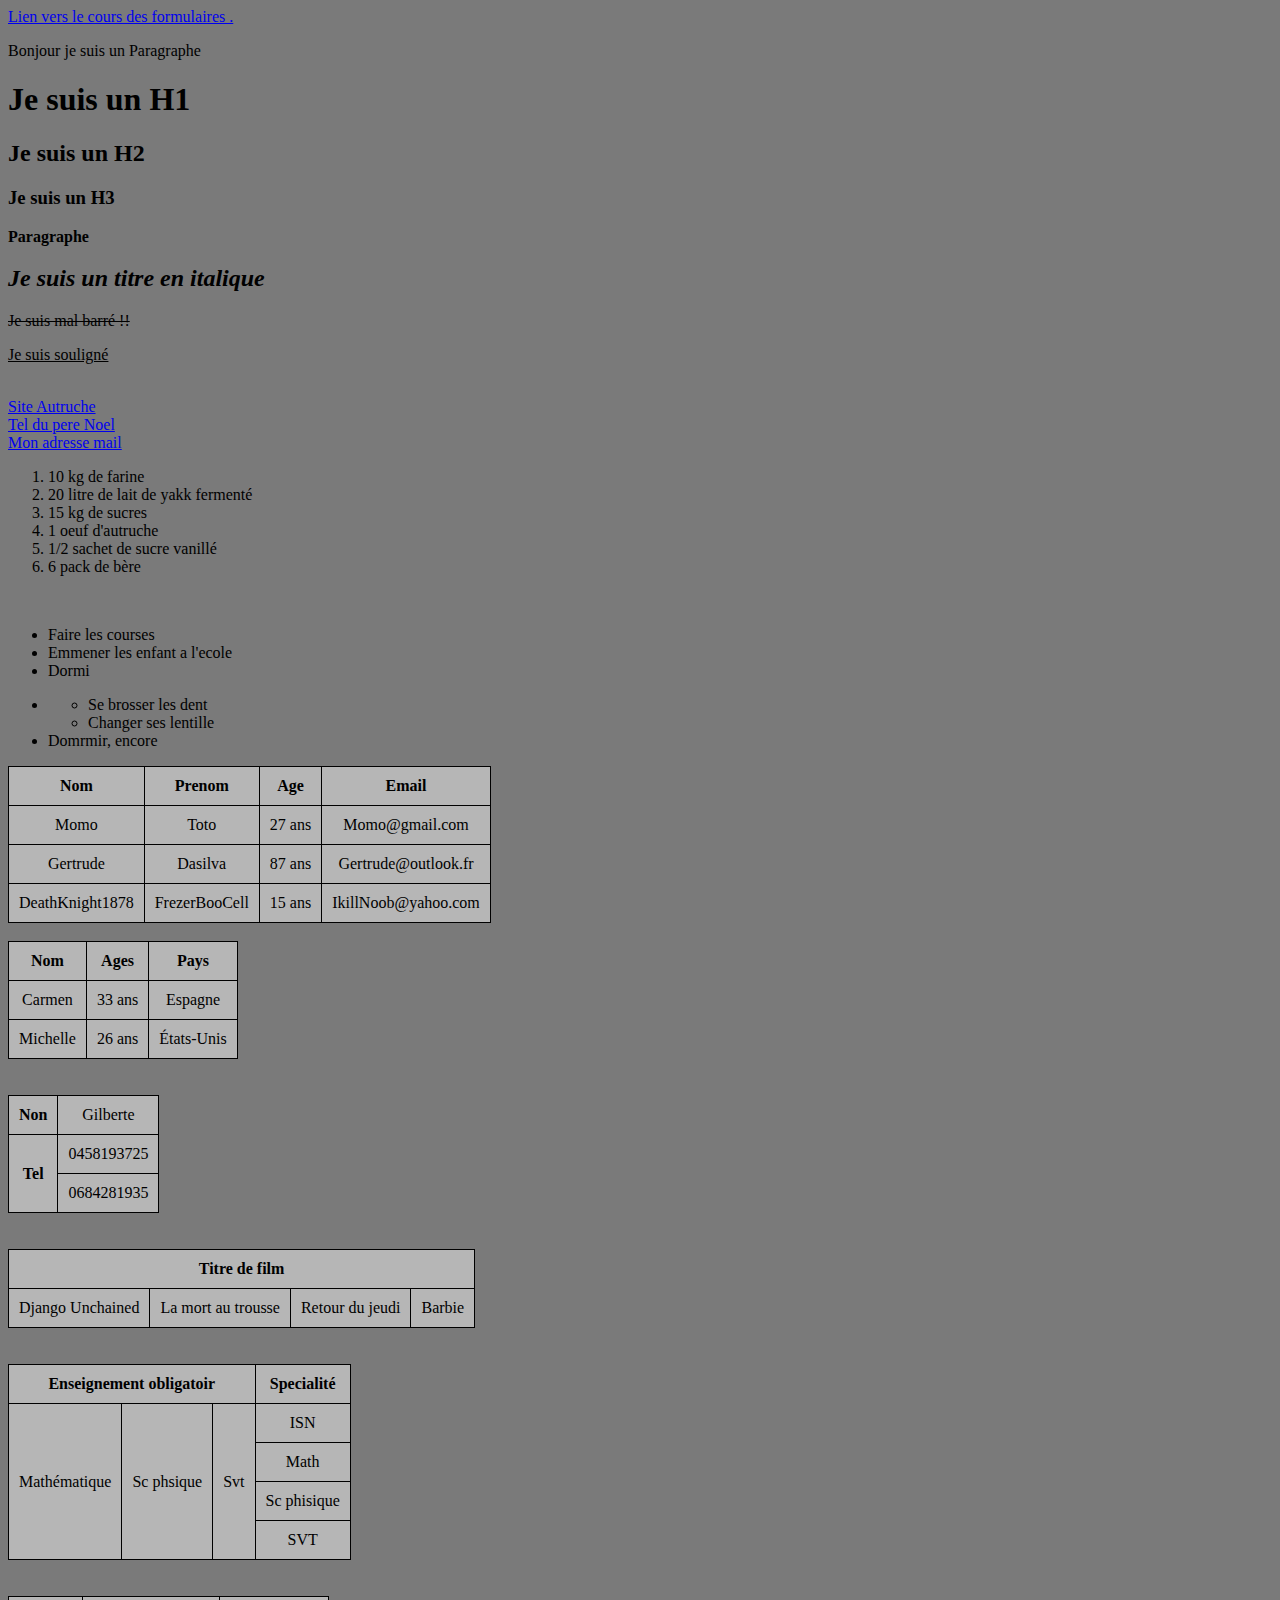
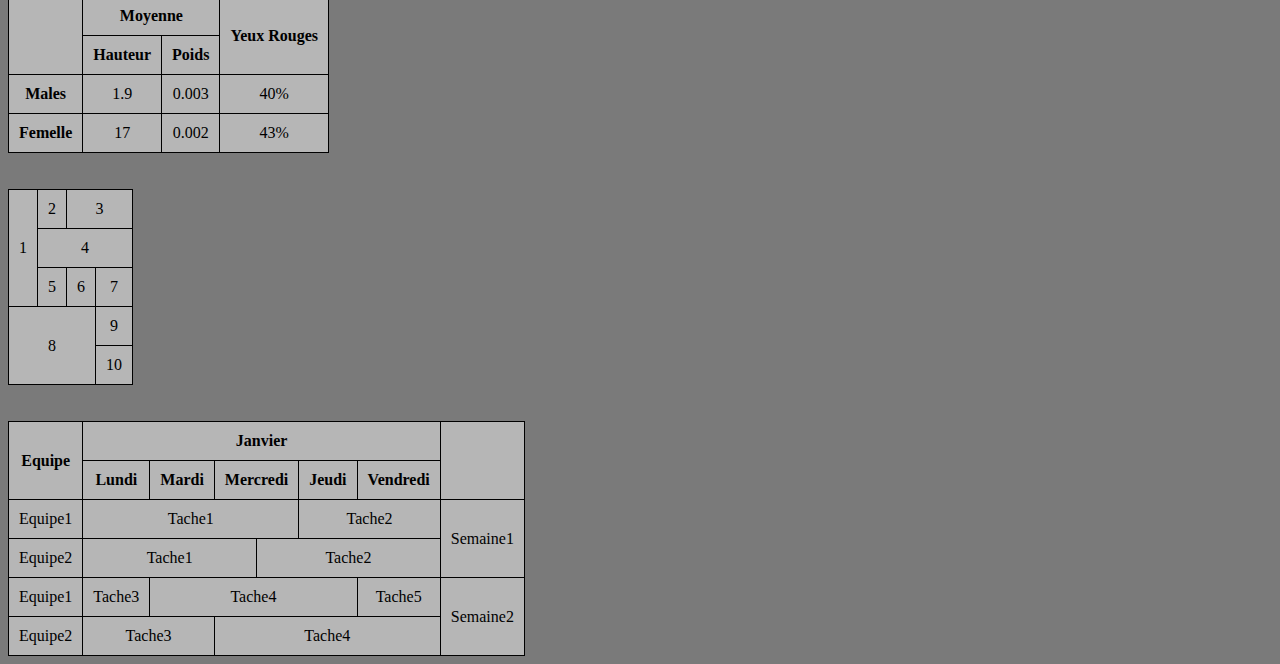
<file: index.html>
<!-- pour ecrire un commentaire sur linux ctrl + k + c et pour les annulées ctrl + k + u -->
 <!-- Le doctype permet d'eviter que le naviguateur ne se mette en mode "quirk" , il y aura donc des probléme de compatibilité avec certaines balises. -->
<!-- ! + Tab auto html:5 -->
<!DOCTYPE html>

<html lang="fr">
    <!-- Lang permet une meilleur accesibilité pour les utilisateur  -->
    <head>
        <meta charset="UTF-8"> 
        <!-- UTF-8 est un format d'encodage -->
        <meta description="Mon magnifique site que j'ai fait avec mon formateur">
        <!-- Descritption ecrit sous le lien du site , dans les moteur de recherche -->
         <link rel="stylesheet" href="style.css">
         <!-- Ce link permet de lier notre html a notre fichier css -->
        <title>Mon super site</title>
    </head>
    <body>
        <a href="formulaire.html">Lien vers le cours des formulaires .</a>
        <p>Bonjour je suis un Paragraphe</p>
        <h1>Je suis un H1</h1>
        <h2>Je suis un H2</h2>
        <h3>Je suis un H3</h3>
        <div></div>
        <!-- La div permet la division de la page web en bloc , cependant elle est fortement dependante du CSS -->
        <section></section>
        <!-- Comme une div , mais premet une meilleur comprehension -->
        <main></main>
        <!-- Partie parincipale du site -->
         <aside></aside>
         <!-- Ce sont des block sur le coté (Géneralement des pub)  -->

         <header></header>
         <nav></nav>
        <!-- Contrairement au 3 balise ci dessu , header et nav sont souvent utilisées  -->

        <!-- BALISE MODIFICATRICE -->

        <p><b>Paragraphe</b></p>
        <!-- La balise b met en gras -->

        <h2><i>Je suis un titre en italique</i></h2>
        <!-- La balise i met en italique -->

        <p><del>Je suis mal barré !!</del></p>
        <!-- La balise del barre le texte -->

        <p><u>Je suis souligné</u></p>
        <!-- La balise u souligne le texte -->

        <br>
        <!-- Permet de sauté des ligne , Ne pas utiliser , pluto utiliser le css -->

        <a href="https://www.pittsburghzoo.org/animal/ostrich/">Site Autruche</a>
        <br>
        <a href="tel!:+33089165065">Tel du pere Noel</a>
        <br>
        <a href="mailto:pred557000@gmail.com">Mon adresse mail</a>
        <br>

        <!-- LES LISTES -->
        
        <ol>
            <li>10 kg de farine</li>
            <li>20 litre de lait de yakk fermenté</li>
            <li>15 kg de sucres</li>
            <li>1 oeuf d'autruche</li>
            <li>1/2 sachet de sucre vanillé</li>
            <li>6 pack de bère</li>
        </ol>
        <br>
        <ul>
            <li>Faire les courses</li>
            <li>Emmener les enfant a l'ecole</li>
            <li>Dormi</li>
        </ul>

        <ul>
            <li>
                <ul>
                    <li>Se brosser les dent</li>
                    <li>Changer ses lentille</li>
                </ul>
            </li>
            <li>Domrmir, encore</li>
        </ul>

        <!-- LES TABLEAUX -->
         <table>
            <thead>
                <tr>
                    <th>Nom</th>
                    <th>Prenom</th>
                    <th>Age</th>
                    <th>Email</th>
                </tr>
            </thead>
            <!-- Dans tr il y aura les information d'une perssone -->
            <tbody>
                <tr>
                    <td>Momo</td>
                    <td>Toto</td>
                    <td>27 ans</td>
                    <td>Momo@gmail.com</td>
                </tr>
                <tr>
                    <td>Gertrude</td>
                    <td>Dasilva</td>
                    <td>87 ans</td>
                    <td>Gertrude@outlook.fr</td>
                </tr>
                <tr>
                    <td>DeathKnight1878</td>
                    <td>FrezerBooCell</td>
                    <td>15 ans</td>
                    <td>IkillNoob@yahoo.com</td>
                </tr>
            </tbody>
         </table>
<br>

         <table>
            <thead>
                <tr>
                    <th>Nom</th>
                    <th>Ages</th>
                    <th>Pays</th>
                </tr>
            </thead>
            <tbody>
                <tr>    
                    <td>Carmen</td>
                    <td>33 ans</td>
                    <td>Espagne</td>
                </tr>
                <tr>
                    <td>Michelle</td>
                    <td>26 ans</td>
                    <td>États-Unis</td>                
                </tr>

            </tbody>
         </table>

         <!-- FUSION DE CASE -->
        <br><br>

         <table>
            <tr>
                <th>Non</th>
                <td>Gilberte</td>
            </tr>
            <tr>
                <th rowspan="2">Tel</th>
                <td>0458193725</td>
            </tr>
            <tr>
                <td>0684281935</td>
            </tr>
         </table>
         <br><br>

         <table>
            <tr>
                <th colspan="4">Titre de film</th>
            </tr>
            <tr>
                <td>Django Unchained</td>
                <td>La mort au trousse </td>
                <td>Retour du jeudi</td>
                <td>Barbie</td>
            </tr>
         </table>
<br><br>
         <table>
            <thead>
                <tr>
                    <th colspan="3">Enseignement obligatoir</th>  
                    <th>Specialité</th>
                </tr>
        </thead>
        <tbody>
            <tr>
                <td rowspan="4">Mathématique</td>
                <td rowspan="4">Sc phsique</td>
                <td rowspan="4">Svt</td>
                <td>ISN</td>
            </tr>
                        <tr>
                            <td>Math</td>
                        </tr>
                        <tr>
                            <td>Sc phisique</td>
                        </tr>
                        <tr>
                            <td>SVT</td>
                        </tr>
            </tbody>       


         </table>

        <br>
        <br>
         <table>
            <thead>
                <tr>
                    <th rowspan="2"></th>
                    <th colspan="2">Moyenne</th>
                    <th rowspan="2">Yeux Rouges</th>
                </tr>
            

            
                <tr>
                    <th>Hauteur</th>
                    <th>Poids</th>
            </thead> 
            <tbody>        
                </tr>
                <tr>
                    <th>Males</th>
                    <td>1.9</td>
                    <td>0.003</td>
                    <td>40%</td>
                </tr>
                <tr>
                    <th>Femelle</th>
                    <td>17</td>
                    <td>0.002</td>
                    <td>43%</td>
                </tr>
            </tbody>

            
         </table>
         <br><br>

         <table>
            <tbody>
                <tr>
                    <td rowspan="3">1</td>
                    <td>2</td>
                    <td colspan="2">3</td>
                </tr>
                <tr>
                    <td colspan="3">4</td>
                </tr>
                <tr>
                    <td>5</td>
                    <td>6</td>
                     <td>7</td>
                </tr>
                <tr>
                    <td colspan="3" rowspan="2">8</td>
                    <td>9</td>
                </tr>
                <tr>
                    <td>10</td>
                </tr>
            </tbody>
         </table>
<br><br>

         <table>
            <thead>
                <tr>
                    <th colspan="2" rowspan="2">Equipe</th>
                    <th colspan="10">Janvier</th>
                    <th rowspan="2"></th>
                </tr>
                <tr>
                    <th colspan="2">Lundi</th>
                    <th colspan="2">Mardi</th>
                    <th colspan="2">Mercredi</th>
                    <th colspan="2">Jeudi</th>
                    <th colspan="2">Vendredi</th>
                </tr>
            </thead>
            <body>
                
            
                <tr>
                    <td colspan="2">Equipe1</td>
                    <td colspan="6">Tache1</td>
                    <td colspan="4">Tache2</td>
                    <td rowspan="2">Semaine1</td>
                </tr>
                <tr>
                    <td colspan="2">Equipe2</td>
                    <td colspan="5">Tache1</td>
                    <td colspan="5">Tache2</td>
                </tr>
                <tr>
                    <td colspan="2">Equipe1</td>
                    <td colspan="2">Tache3</td>
                    <td colspan="6">Tache4</td>
                    <td colspan="2">Tache5</td>
                    <td rowspan="2">Semaine2</td>
                </tr>
                <tr>
                    <td colspan="2">Equipe2</td>
                    <td colspan="4">Tache3</td>
                    <td colspan="6">Tache4</td>
                </tr>
            </body>

         </table>



    </body>

</html>
</file>
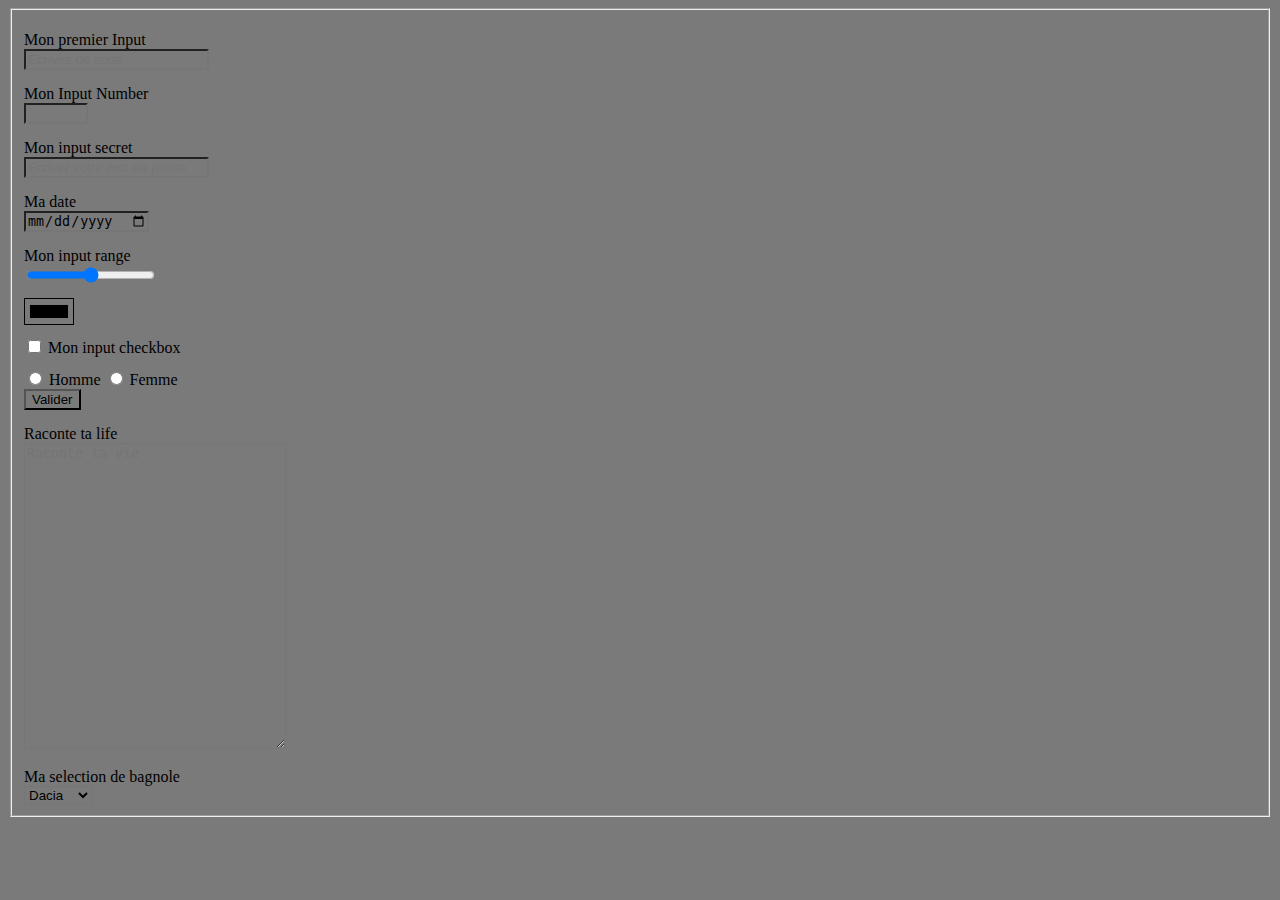
<file: cours_formulaire.html>
<!DOCTYPE html>
<html lang="fr">
<head>
    <meta charset="UTF-8">
    <meta name="viewport" content="width=device-width, initial-scale=1.0">
    <title>Formulaire</title>
    <link rel="stylesheet" href="style.css">
</head>
<body>

<form action="">
    
    <fieldset>
    <!-- LES INPUTS -->
    <!-- Les inputs text permettent d'ecrire du texte cours -->
    <!-- Pour l'accessibilité, la propriété for du label doit étre toujours lié avec son input dans la propriété name  -->
        <label for="Premier">Mon premier Input</label>
        <input type="text" name="Premier" placeholder="Ecrivez de texte">
    <!-- La propriété step permet l'incrementation comme si dessous de 5 en 5 -->
        <label for="number">Mon Input Number</label>
        <input type="Number" name="number" min="5" max="100" step="5"> 
    <!--  -->
        <label for="secret">Mon input secret</label>
        <input type="password" name="secret" placeholder="Ecriver votre mot de passe" minlength="6" maxlength="20">    
        <label for="date">Ma date</label>
        <input type="date" name="date" id="">
        <label for="range">Mon input range</label>
        <input type="range" name="range" id="">
    <!-- Les couleur retourné avec cette input son en héxadecimales -->
        <label for="color"></label>
        <input type="color" name="color" id="">
    
        <input type="checkbox" name="checkbox" id="">
        <label for="checkbox">Mon input checkbox</label>
    <!-- Permet un seul choix mais le name doit etre le meme -->
        <div>
            <input type="radio" name="radio" value="homme">
            <label for="radio">Homme</label>
            <input type="radio" name="radio" value="femme">
            <label for="radio">Femme</label>
        </div>
    <!-- Permet la validation du formulaire -->
        <input type="submit" value="Valider">

        <label for="mylife">Raconte ta life</label>
        <textarea name="mylife" id="" cols="30" rows="20" placeholder="Raconte ta vie"></textarea>

        <label for="select">Ma selection de bagnole</label>
        <select name="select">
            <option value="dacia">Dacia</option>
            <option value="lada">Lada</option>
            <option value="merco">Merco</option>
            <option value="multipla">Multipla</option>
        </select>

    </fieldset>



</form>

    
</body>
</html>
</file>
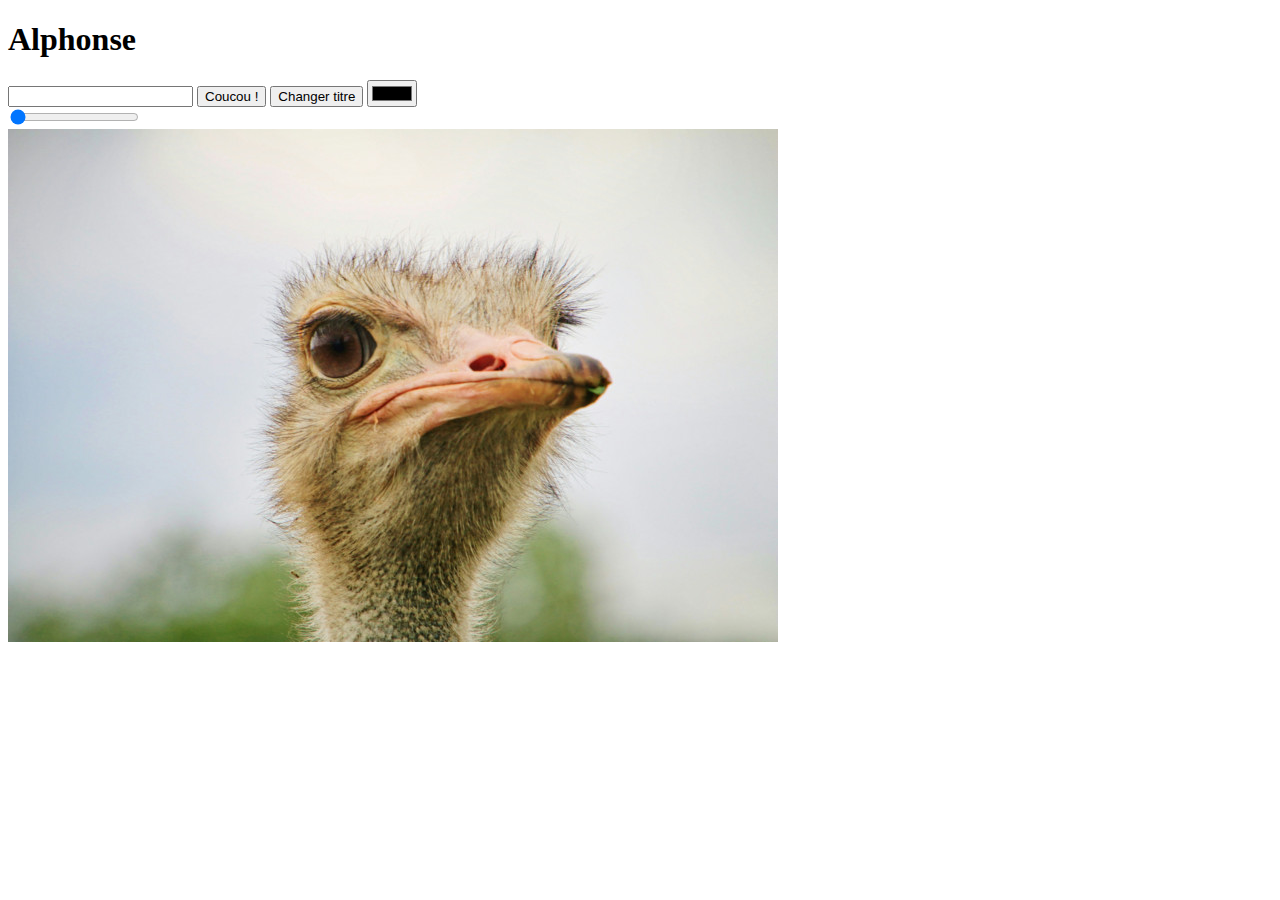
<file: cours_javascript2.html>
<!DOCTYPE html>
<html lang="en">
<head>
    <meta charset="UTF-8">
    <meta name="viewport" content="width=device-width, initial-scale=1.0">
    <title>JS</title>
</head>
<body>
    <h1 id="personne">Jean-Michel</h1>

    <input type="text" id="text">
    <button id="btn">Coucou !</button>
    <button id="btn2">Changer titre</button>
    <input type="color" id="color">

    <div>
        <input type="range" id="range" value="0" min="0" max="1" step="0.1">
    </div>

   

    <img src="Autruche.jpg" alt="Autruche" id="img">

        <script>
            //Pour recupere un element par son id
            const personne = document.getElementById("personne");
            const texte = document.getElementById("text");
            const btn = document.getElementById("btn");
            const btn2 = document.getElementById("btn2");
            const color = document.getElementById("color");
            const range = document.getElementById("range");
            const img = document.getElementById("img");



            console.log(personne.innerHTML);
            //ici on change l'interieur du texte de la balise séléctionée
            personne.innerHTML = "Jeanine";

            let nom = ["Jean-michel", "Momo", "Carlos", "André", "Vincent", "Bob", "Alphonse"]
            let rand = Math.floor(Math.random() * nom.length);
            personne.innerHTML = nom[rand];
            //Nous avon un tableau de nom de taille 4 cependant le tableau commence par un index 0
            //ce qui veut dire que le tableau va de l'index  0 a 3
            //Math.floor(Math.rabdom() * nom.length // pour Math.random = 0.74
            //Math.floor(0.74*4)
            //Math.floor(2.96)
            //2 donc il selectionnera Carlos

            //ici on modifie l'interieur de l'input
            texte.value = "";
            console.log(texte);

            // On ajoute un evenemnt de type input dans votre input , se qui veu dire que a chaque fois que vous ecrivez 
            //une lettre dedans le code a la suite de l'evenement .

            texte.addEventListener("input", function(){
                console.log(texte.value)
            });
            
            let compteur = 0;

            btn.addEventListener("click", function(){    
                if( compteur < 50 )
            {compteur++//Augmente de 1 a chaque click sur le bouton 
                console.log(compteur)
                
            }else{
                console.log("Il y en a partout !!!")  

            }
                //exercise
                //Apre 50 click le compteur n'augmente plus et envoie un message 
                //Il y en a partout !!!
            });
            
           btn2.addEventListener("click", function(){
            let rand = Math.floor(Math.random() * nom.length)
            personne.innerHTML = nom[rand]
           });

           color.addEventListener("input", function(){
            console.log(color.value)
            personne.style.color = color.value
           });

           range.value = 0;
            //Il faut sauvegarder la taille de l' image dans une variable
            let w = img.width
           range.addEventListener("input", function(){
            img.width = w * range.value
           })

           


           
        
           
                






        </script>

    
</body>
</html>
</file>
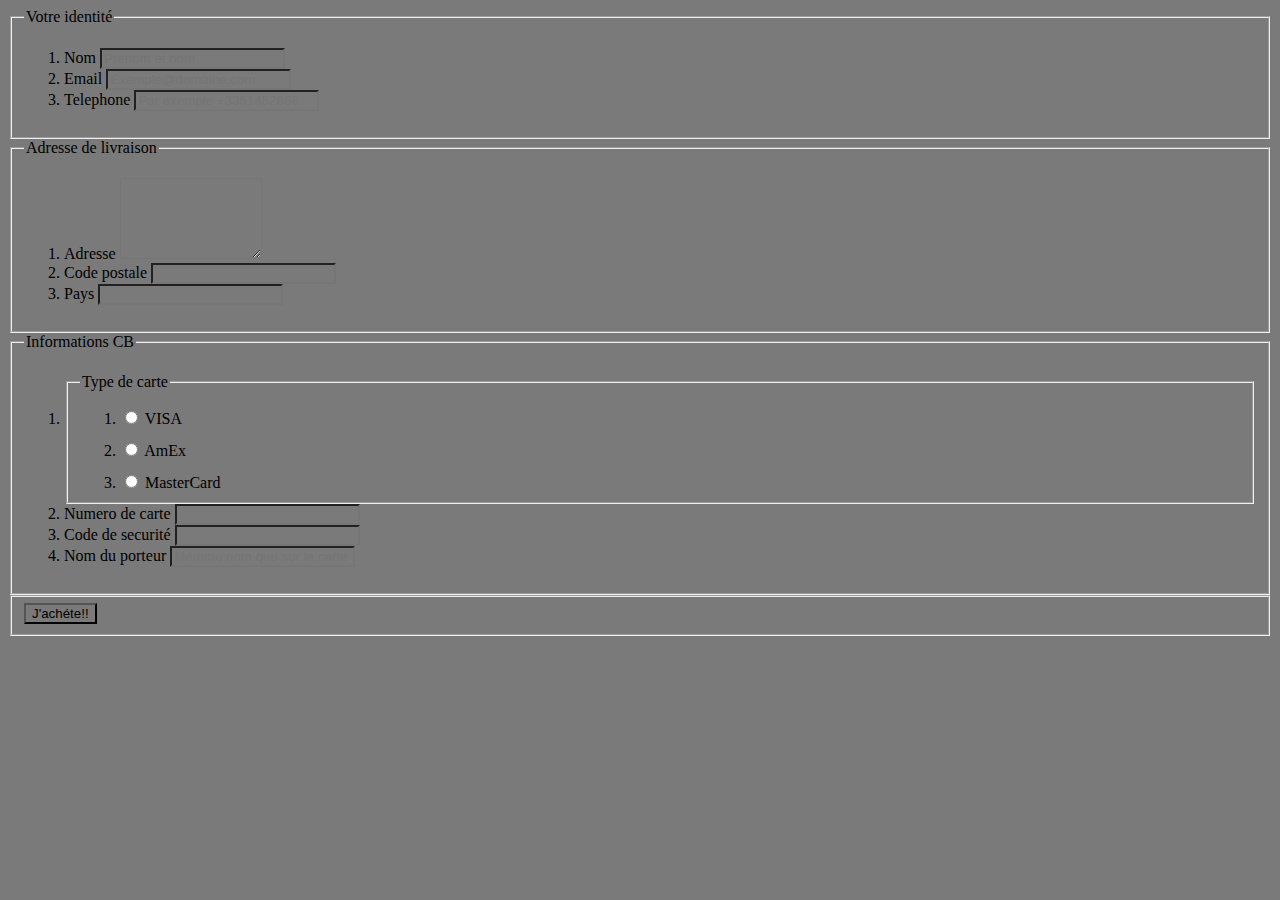
<file: exo-formulaire.html>
<!DOCTYPE html>
<html lang="en">
<head>
    <meta charset="UTF-8">
    <meta name="viewport" content="width=device-width, initial-scale=1.0">
    <title>Document</title>
    <link rel="stylesheet" href="style.css">
</head>
<body>
   
    <form action=""> 
        
        <fieldset > <legend>Votre identité</legend>
        <ol>
            <li>
                <label for="nom">Nom</label>
                <input type="text" name="nom" id="" placeholder="Prenom et nom">
            </li>
            
            <li>
                <label for="mail">Email</label>
                <input type="text" name="mail" id="" placeholder="Exemple@domaine.com">
            </li>

            <li>
                <label for="tel">Telephone</label>
                <input type="text" name="tel" id="" placeholder="Par exemple +3351452868">
            </li>
        </ol>
        </fieldset>

        <fieldset> <legend>Adresse de livraison</legend>
            <ol>
                <li>
                    <label for="adresse">Adresse</label>
                    <textarea name="adresse" cols="15" rows="5"></textarea>
                </li>
                <li>
                    <label for="cp">Code postale</label>
                    <input type="text" name="cp">
                </li>
                <li>
                    <label for="pays">Pays</label>
                    <input type="text" name="pays" id="">
                </li>
            </ol>
        </fieldset>

        <fieldset><legend>Informations CB</legend>
            <ol>
                <li>
                    <fieldset>  
                        <legend>Type de carte</legend>
                            <ol>
                                <li>
                                    <input type="radio" name="card" id="">
                                    <label for="card">VISA</label>
                                </li>
                                <li>
                                    <input type="radio" name="card" id="">
                                    <label for="card">AmEx</label>
                                </li>
                                <li>
                                    <input type="radio" name="card" id="">
                                    <label for="card">MasterCard</label>
                                </li>
                            </ol>
                    </fieldset>
                </li>

                <li>
                    <label for="numcard">Numero de carte</label>
                    <input type="text" name="numcard" id="">
                </li>

                <li>
                    <label for="secu">Code de securité</label>
                    <input type="password" name="secu" id="">
                </li>

                <li>
                    <label for="nomcarte">Nom du porteur</label>
                    <input type="text" name="nomcarte" placeholder="Mémme nom que sur la carte">
                </li>
            </ol>
        </fieldset>

        <fieldset>
            <input type="submit" value="J'achéte!!">
        </fieldset>


    </form>
    
</body>
</html>
</file>
<file: style.css>
td, th{
    border: 1px solid black;
    padding: 10px;
    background-color: rgb(182, 182, 182);
    text-align: center;

}

table {
    border-collapse: collapse;
}

*{background-color: rgb(122, 122, 122);}

label, input {
    display: block;
}

label {
    margin-top: 15px;
}

/* Voici un exemple de selecteur  */
input[type="checkbox"],
input[type="checkbox"] + label,
input[type="radio"],
input[type="radio"] + label {
    display: inline;
    margin-top: 15px;
}

/* On sible les label et les input dans un li */
li input, li label{
    
    display: inline;
   
}
</file>
